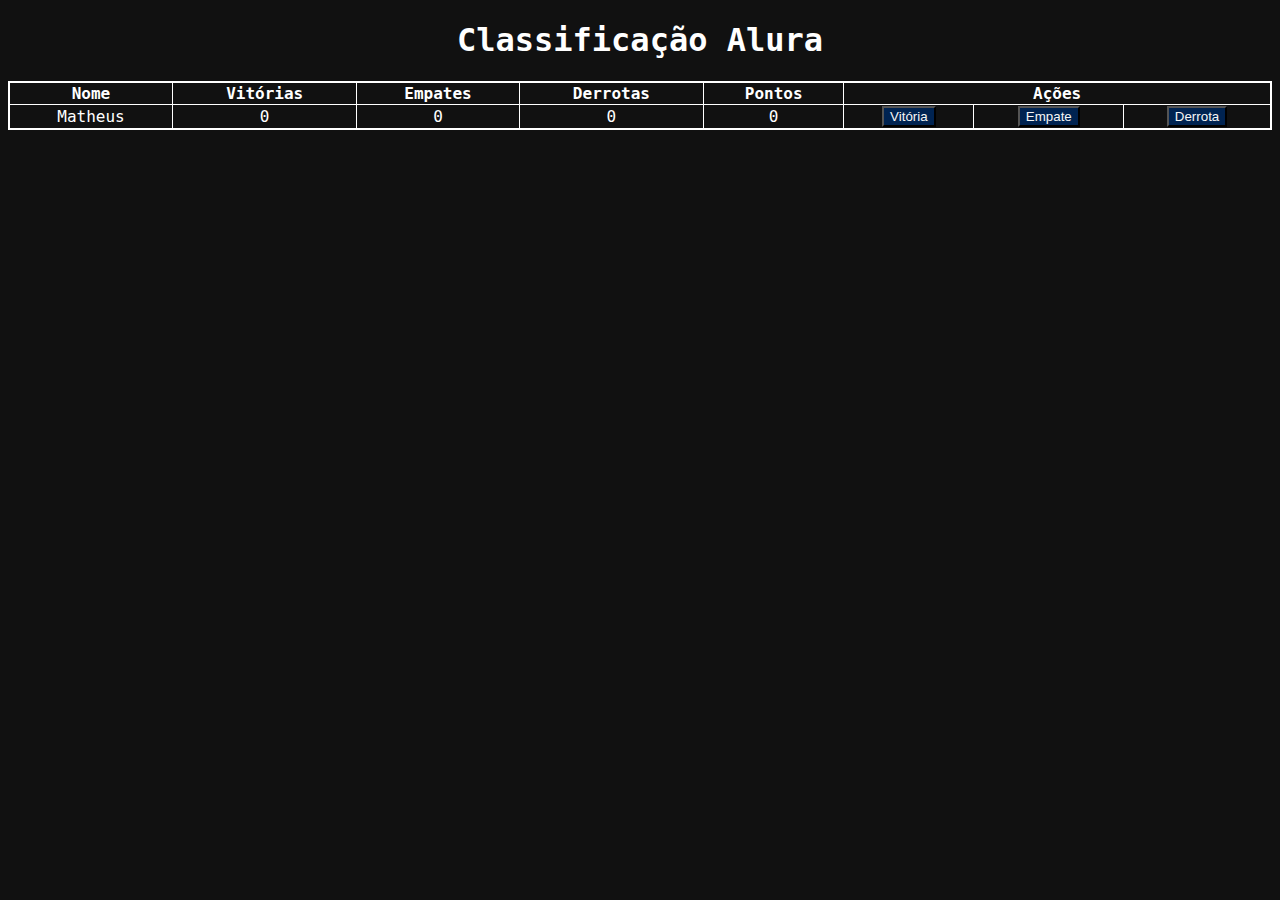
<file: aula05/index.html>
<!DOCTYPE html>
<html>
    <head>
        <meta charset="utf-8">
        <meta name="viewport" content="width=device-width, initial-scale=1">
        <title>Imersão Dev</title>
        <link rel="stylesheet" href="styles.css">
        <script src="scripts.js" defer></script>
    </head>

    <body>
        <h1>Classificação Alura</h1>

        <table style="width:100%">
            <thead>
            <tr>
                <th>Nome</th>
                <th>Vitórias</th>
                <th>Empates</th>
                <th>Derrotas</th>
                <th>Pontos</th>
                <th colspan="3">Ações</th>
            </tr>
            </thead>
            <tbody id="tabelaJogadores">

            </tbody>
        </table>
    </body>
</html>
</file>
<file: aula05/styles.css>
* {
    text-align: center;
  }
  
  body {
    font-family: "Roboto Mono", monospace;
    min-height: 400px;
    background-image: url("https://www.alura.com.br/assets/img/imersoes/dev-2021/tabela-classificacao-bg.png");
    background-color: #111;
    background-size: 100%;
    background-position: center;
    background-repeat: no-repeat;
  }
  
  .container {
    text-align: center;
    padding: 20px;
    height: 100vh;
  }
  
  .page-title {
    color: #ffffff;
    margin: 0 0 5px;
  }
  
  .page-subtitle {
    color: #ffffff;
    margin-top: 5px;
  }
  
  .page-logo {
    width: 200px;
  }
  
  .alura-logo {
    width: 40px;
    position: absolute;
    top: 10px;
    right: 10px;
  }
  
  table {
    border: 2px solid white;
    border-collapse: collapse;
  }
  
  h1 {
    color: white;
  }
  
  th,
  tr,
  td {
    border: solid 1px white;
    color: white;
  }
  
  button {
    background-color: #002351;
    color: #f6f6f6;
  }
</file>
